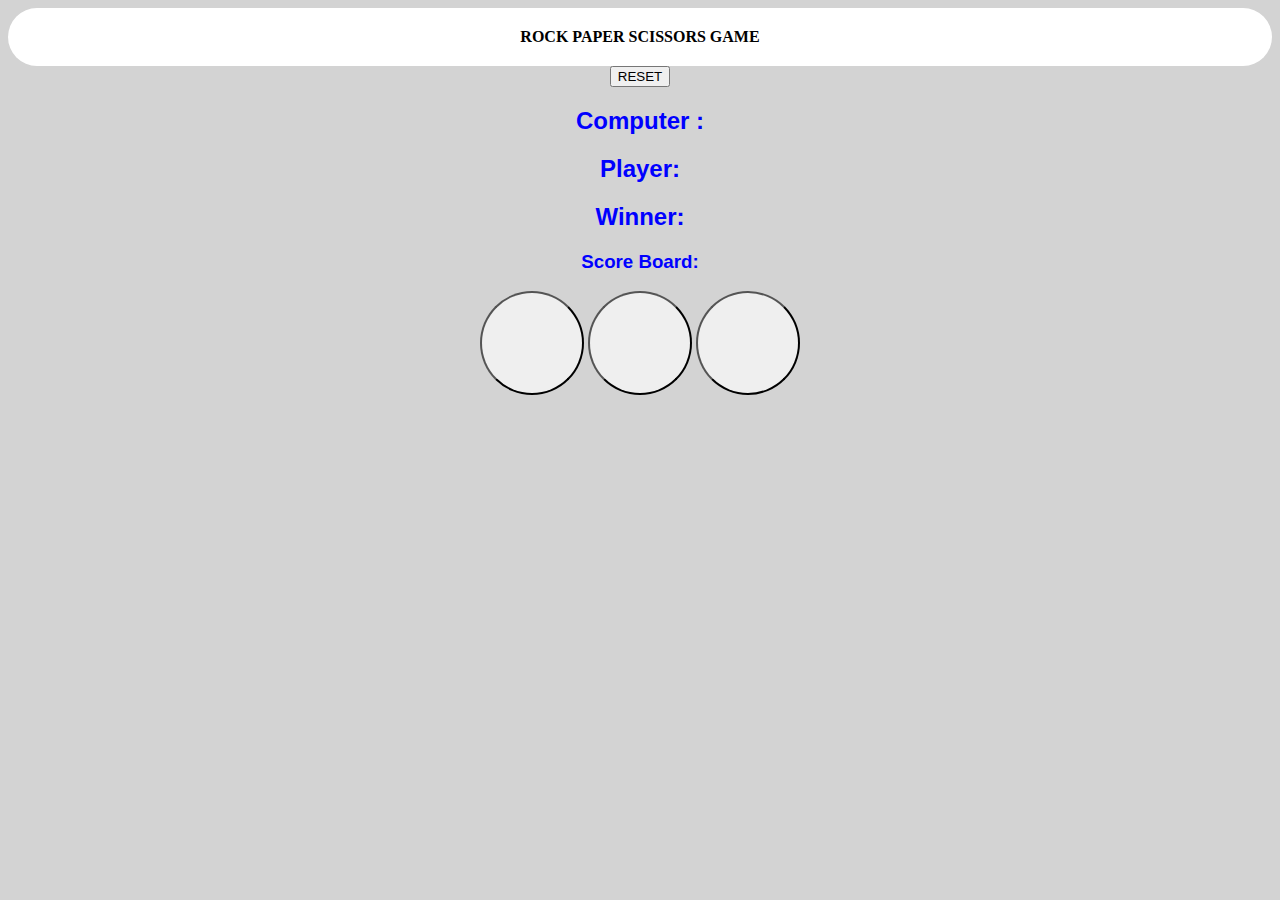
<file: index.html>
<!DOCTYPE html>

<html>
    <head>
        <meta charset="utf-8">
        <meta http-equiv="X-UA-Compatible" content="IE=edge">
        <title>RPS Game</title>
        <meta name="description" content="">
        <meta name="viewport" content="width=device-width, initial-scale=1">
        <link rel="stylesheet" href="style.css">
    </head>
    <body>
      <header>ROCK PAPER SCISSORS GAME</header>


      <div class="set">
        <button onclick="reset()">RESET</button>
       
      </div>

        

        <h2>Computer : <span id="computer-choice"></span></h2>
        <h2 id="player">Player:  <span id="player1-choice"></span></h2>        
        <h2>Winner: <span id="result"></span></h2>
        <h3>Score Board: <span id= "score"></span></h3>

        <div class="img">
        <button id="rock"></button>
        <button id="paper"></button>
        <button id="scissors"></button>
        </div>

        

        
        <script src="app.js"></script>
    </body>
</html>
</file>
<file: style.css>
header{
    background-color: white;
    color: black;
    padding: 20px;
    text-align: center;
    font-weight: bold;
    border-radius: 100px;
}
body{
    color: blue;
    background-color: lightgray;
}
#rock{
    background-image: url(https://p.kindpng.com/picc/s/266-2667213_transparent-rock-paper-scissors-clipart-clipart-rock-paper.png);
    width: 100px;
    height: 100px;
    background-size: cover;
    border-radius: 60%;
    padding: 50px;
}
#paper{
    background-image: url(https://p.kindpng.com/picc/s/266-2667881_rock-paper-scissors-images-png-transparent-png.png);
    width: 100px;
    height: 100px;
    background-size: cover;
    padding: 50px;
    border-radius:60%
}
#scissors{
    background-image: url(https://yvana.org/games/games-images/rock-paper-scissor/scissors.png);
    width: 100px;
    height: 100px;
    background-size: cover;
    border-radius: 60%;
    padding: 50px;
}
h2{
    font-family: 'Gill Sans', 'Gill Sans MT', Calibri, 'Trebuchet MS', sans-serif;
    text-align: center;
}
h3{
    text-align: center;
    font-family: 'Gill Sans', 'Gill Sans MT', Calibri, 'Trebuchet MS', sans-serif;
    font-weight: bold;
}   
.img{
    text-align: center;
}
#score{
    color:blue
}
.set{
    text-align: center;
}
</file>
